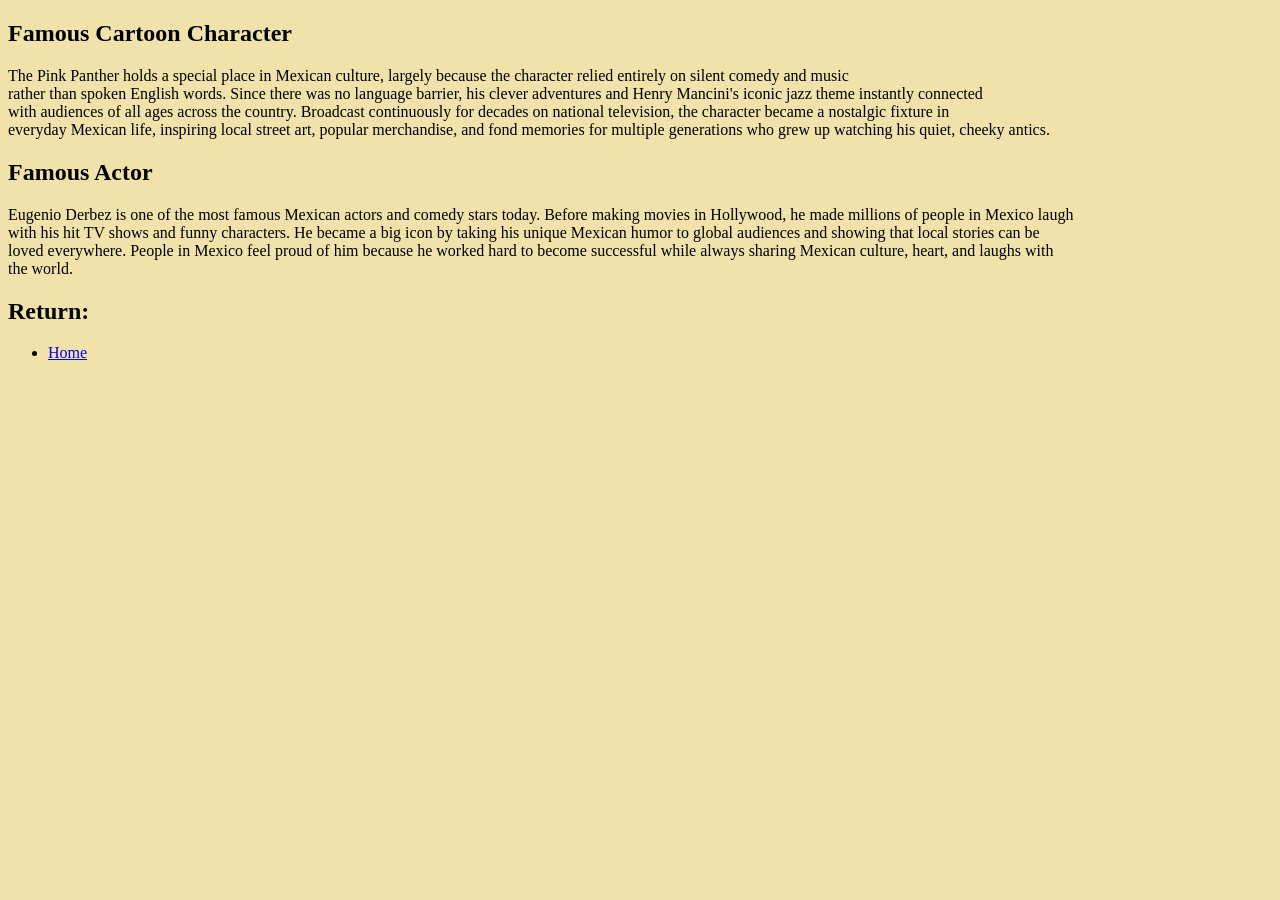
<file: knownfigures.html>
<!DOCTYPE html>
<html>
    <head>
        <title>Famous Characters and People</title>
    <style>
        body{
            background:rgba(241, 225, 170);
        }
        
        
    </style>
    </head>
<body>

    <h2>Famous Cartoon Character</h2>

<p>
    The Pink Panther holds a special place in Mexican culture, largely because the character relied entirely on silent comedy and music <br>
   rather than spoken English words. Since there was no language barrier, his clever adventures and Henry Mancini's iconic jazz theme instantly connected <br>
   with audiences of all ages across the country. Broadcast continuously for decades on national television, the character became a nostalgic fixture in <br>
   everyday Mexican life, inspiring local street art, popular merchandise, and fond memories for multiple generations who grew up watching his quiet, cheeky antics.
</p>


<h2>Famous Actor</h2>
<p>
    Eugenio Derbez is one of the most famous Mexican actors and comedy stars today. Before making movies in Hollywood, he made millions of people in Mexico laugh <br>
    with his hit TV shows and funny characters. He became a big icon by taking his unique Mexican humor to global audiences and showing that local stories can be <br>
    loved everywhere. People in Mexico feel proud of him because he worked hard to become successful while always sharing Mexican culture, heart, and laughs with <br>
    the world.



<h2>Return:</h2>
<ul>
<li><a href = "index.html">Home</a></li>
</ul>
</body>

     
</html>
</file>
